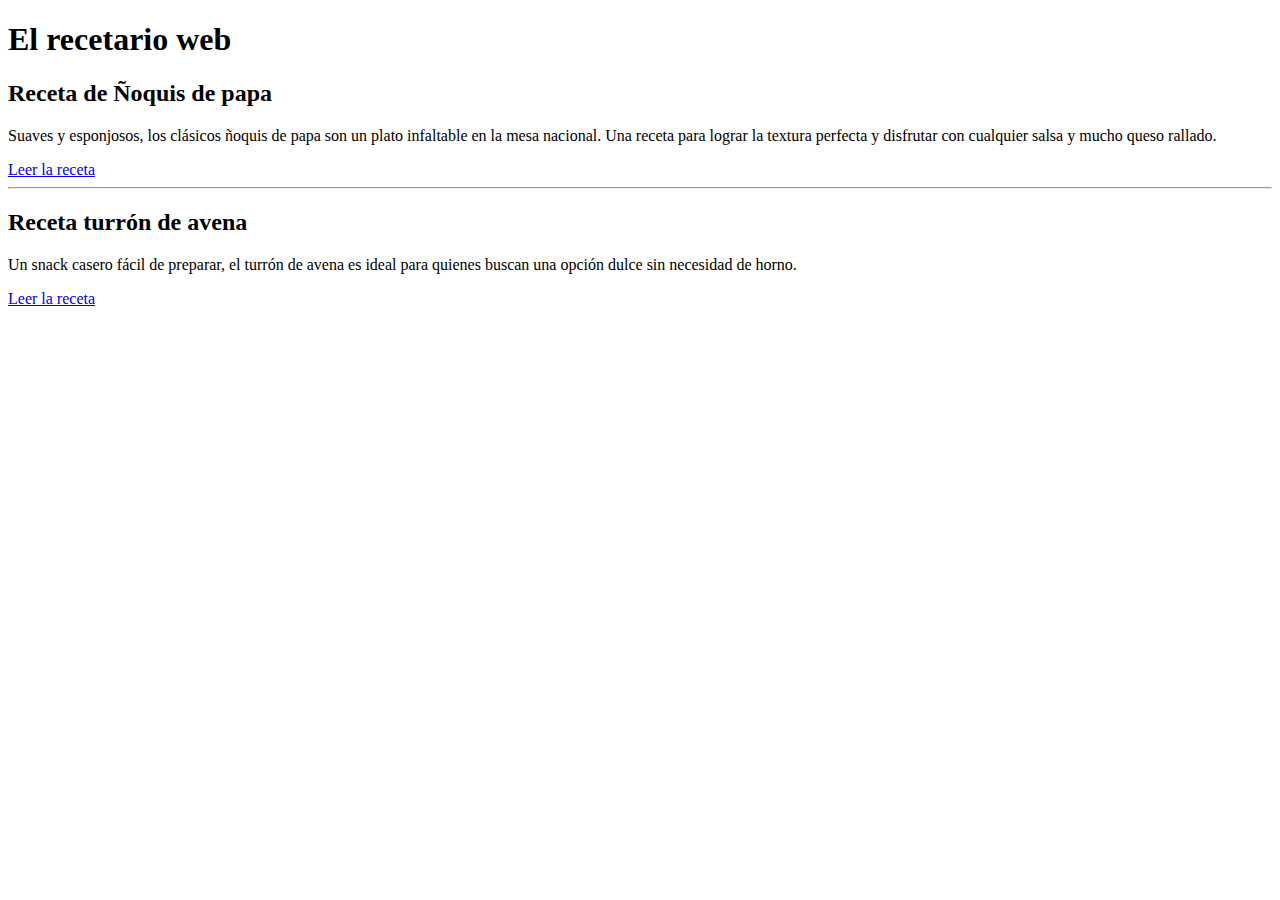
<file: Tarea1/index.html>
<!DOCTYPE html>
<html lang="en">
<head>
    <meta charset="UTF-8">
    <meta name="viewport" content="width=, initial-scale=1.0">
    <title>Document</title>
</head>
<body>
    <h1>El recetario web</h1>
    <h2>Receta de Ñoquis de papa</h2>
    <p>​Suaves y esponjosos, los clásicos ñoquis de papa son un plato infaltable en la mesa nacional. Una receta para lograr la textura perfecta y disfrutar con cualquier salsa y mucho queso rallado.</p>
<a href="public/views/ñoquis_papas.html">Leer la receta</a>
<hr>
<h2>Receta turrón de avena</h2>
<p>Un snack casero fácil de preparar, el turrón de avena es ideal para quienes buscan una opción dulce sin necesidad de horno.</p>
<a href="public/views/Turron_avena.html">Leer la receta</a>
    
</body>
</html>
</file>
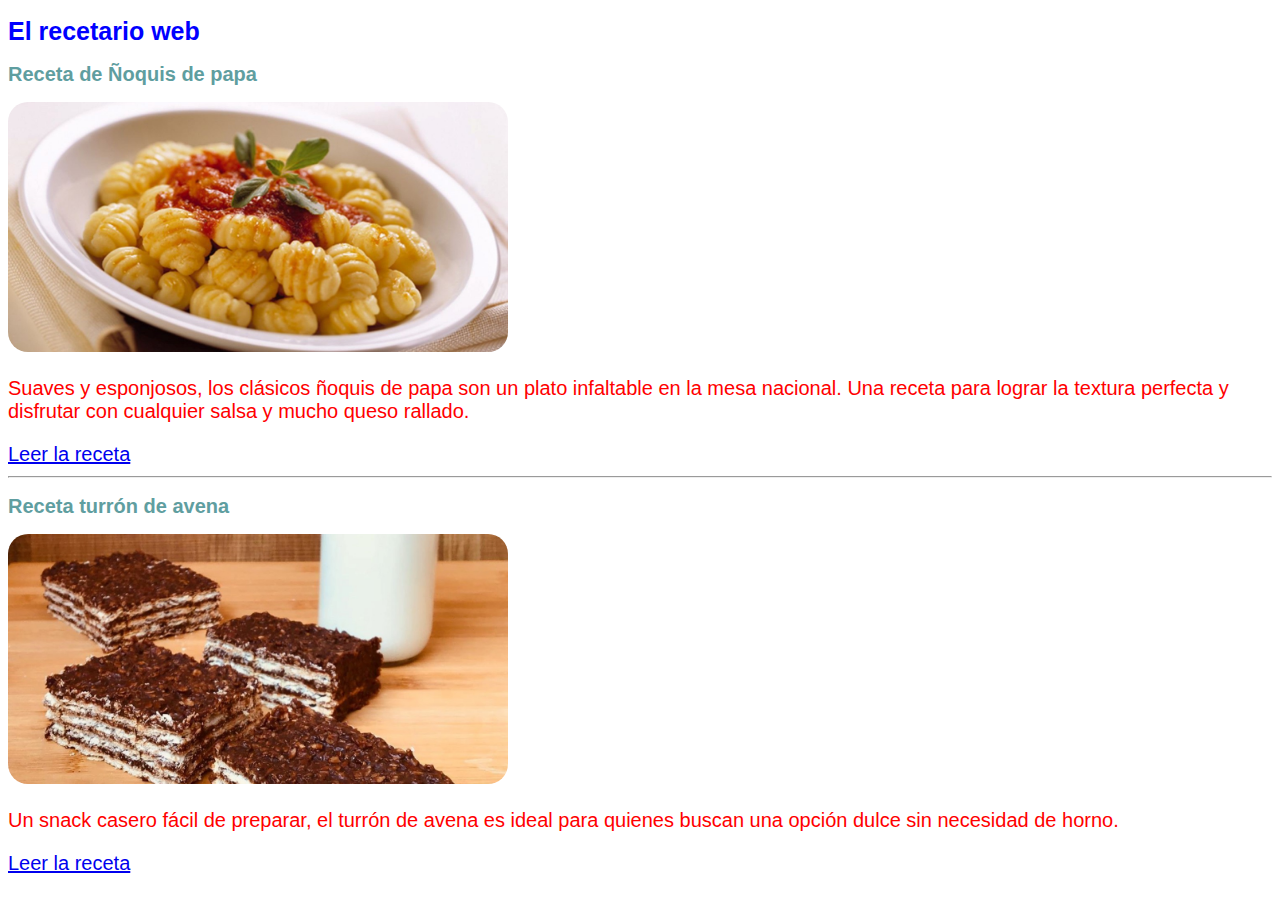
<file: Tarea2/index.html>
<!DOCTYPE html>
<html lang="en">
<head>
    <meta charset="UTF-8">
    <meta name="viewport" content="width=, initial-scale=1.0">
    <link rel="stylesheet" href="public/css/style.css">
    <title>Document</title>
</head>
<body>
    <h1>El recetario web</h1>
    <h2>Receta de Ñoquis de papa</h2>
    <img src="public/img/ñoqui.jpg" alt="Ñoquis de papa">
    <p>​Suaves y esponjosos, los clásicos ñoquis de papa son un plato infaltable en la mesa nacional. Una receta para lograr la textura perfecta y disfrutar con cualquier salsa y mucho queso rallado.</p>
<a href="public/views/ñoquis_papas.html">Leer la receta</a>
<hr>
<h2>Receta turrón de avena</h2>
<img src="public/img/turron.jpg" alt="Turron de avena">
<p>Un snack casero fácil de preparar, el turrón de avena es ideal para quienes buscan una opción dulce sin necesidad de horno.</p>
<a href="public/views/Turron_avena.html">Leer la receta</a>
    
</body>
</html>
</file>
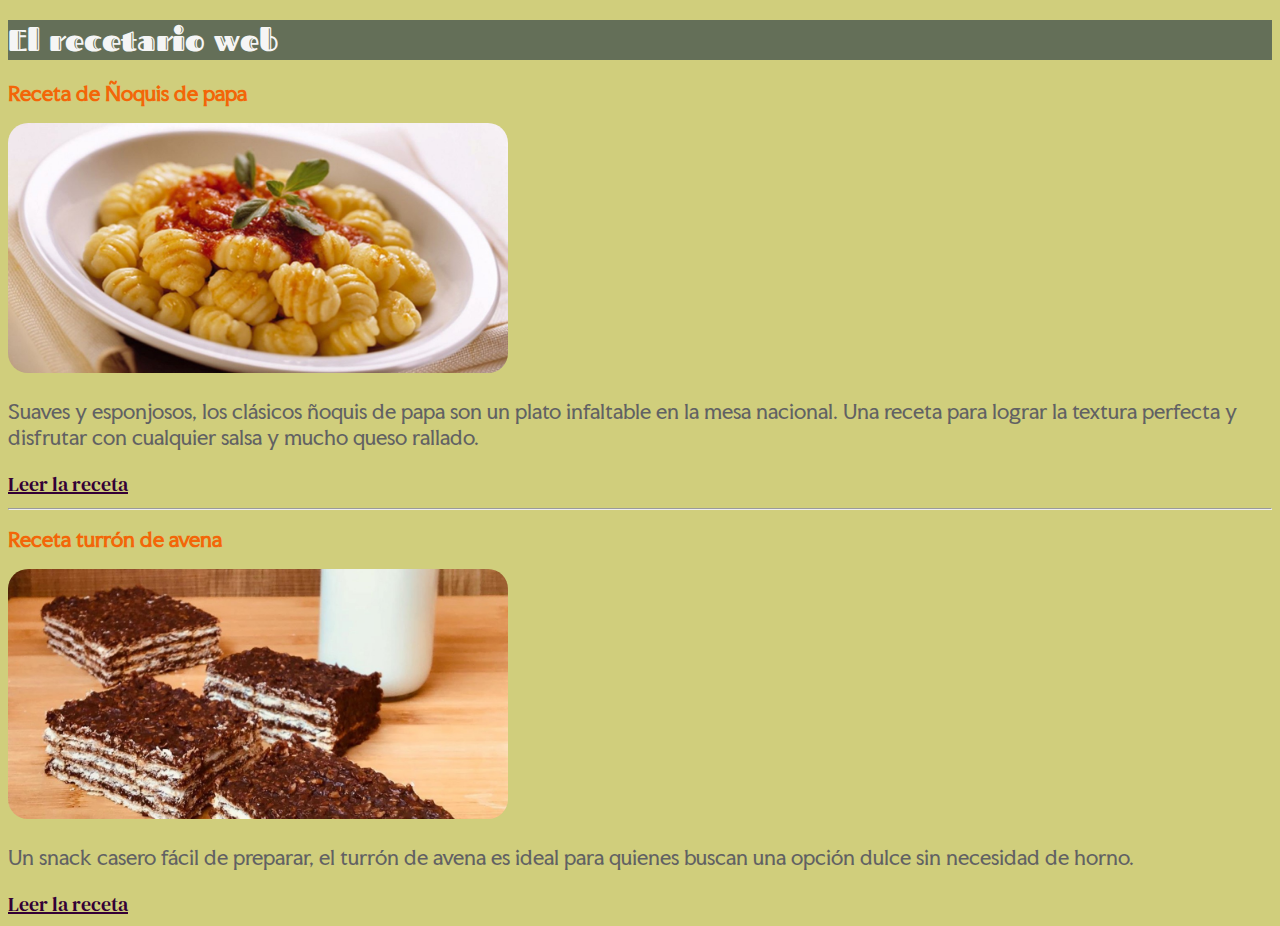
<file: Tarea3/index.html>
<!DOCTYPE html>
<html lang="en">
<head>
    <meta charset="UTF-8">
    <meta name="viewport" content="width=, initial-scale=1.0">
    <link rel="stylesheet" href="public/css/style.css">
    <title>Document</title>
</head>
<body>
    <Div><h1>El recetario web</h1></Div>
    <h2>Receta de Ñoquis de papa</h2>
    <img src="public/img/ñoqui.jpg" alt="Ñoquis de papa">
    <p>​Suaves y esponjosos, los clásicos ñoquis de papa son un plato infaltable en la mesa nacional. Una receta para lograr la textura perfecta y disfrutar con cualquier salsa y mucho queso rallado.</p>
<a href="public/views/ñoquis_papas.html">Leer la receta</a>
<hr>
<h2>Receta turrón de avena</h2>
<img src="public/img/turron.jpg" alt="Turron de avena">
<p>Un snack casero fácil de preparar, el turrón de avena es ideal para quienes buscan una opción dulce sin necesidad de horno.</p>
<a href="public/views/Turron_avena.html">Leer la receta</a>
    
</body>
</html>
</file>
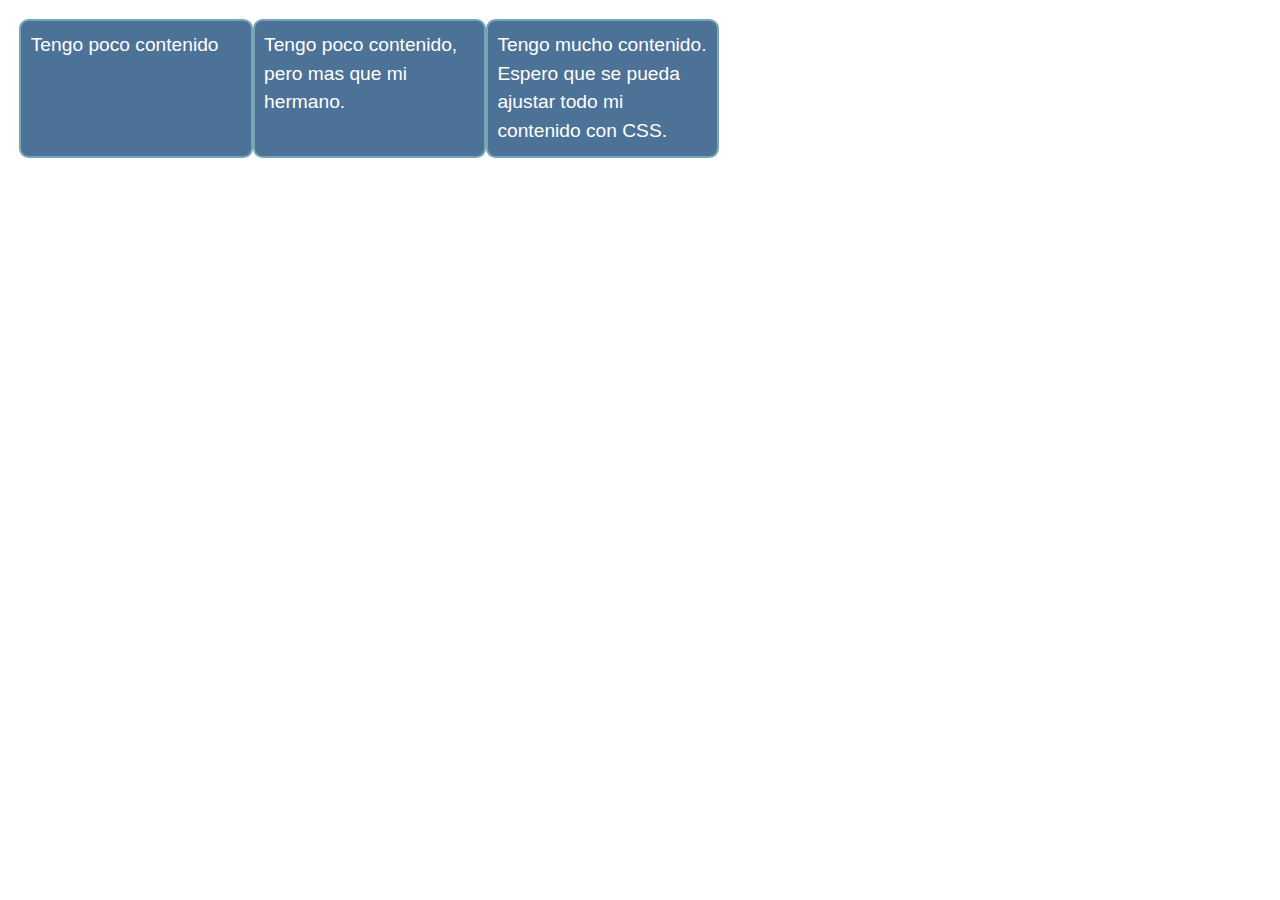
<file: tarea 4/ejercicio2/index.html>
<!DOCTYPE html>
<html lang="en-us">
<head>
    <meta charset="utf-8" />
    <meta name="viewport" content="width=device-width" />
    <title>Flexbox: ejercicio 2</title>
    <link rel="stylesheet" href="public/css/style.css">
</head>
<!--NO MODIFICAR-->
<body>
    <ul>
        <li>Tengo poco contenido</li>
        <li>Tengo poco contenido, pero mas que mi hermano.</li>
        <li>Tengo mucho contenido. Espero que se pueda ajustar todo mi contenido con CSS.</li>
    </ul>
</body>

</html>
</file>
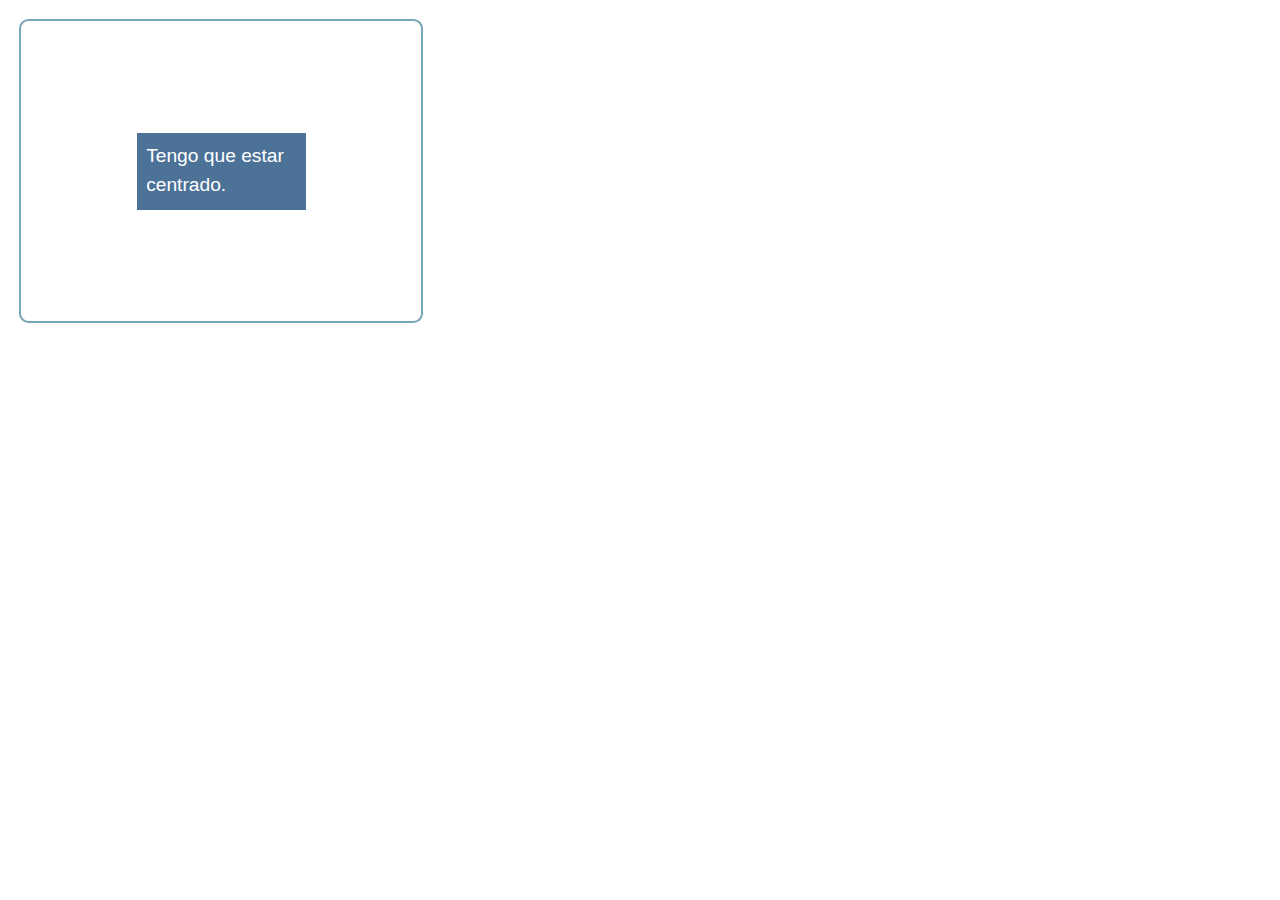
<file: tarea 4/ejercicio3/index.html>
<!DOCTYPE html>
<html lang="en-us">
<head>
    <meta charset="utf-8" />
    <meta name="viewport" content="width=device-width" />
    <title>Flexbox: Ejercicio 3</title>
    <link rel="stylesheet" href="public/css/style.css">
</head>
<!--NO MODIFICAR-->
<body>
    <div class="padre">
        <div class="hijo">Tengo que estar centrado.</div>
    </div>
</body>

</html>
</file>
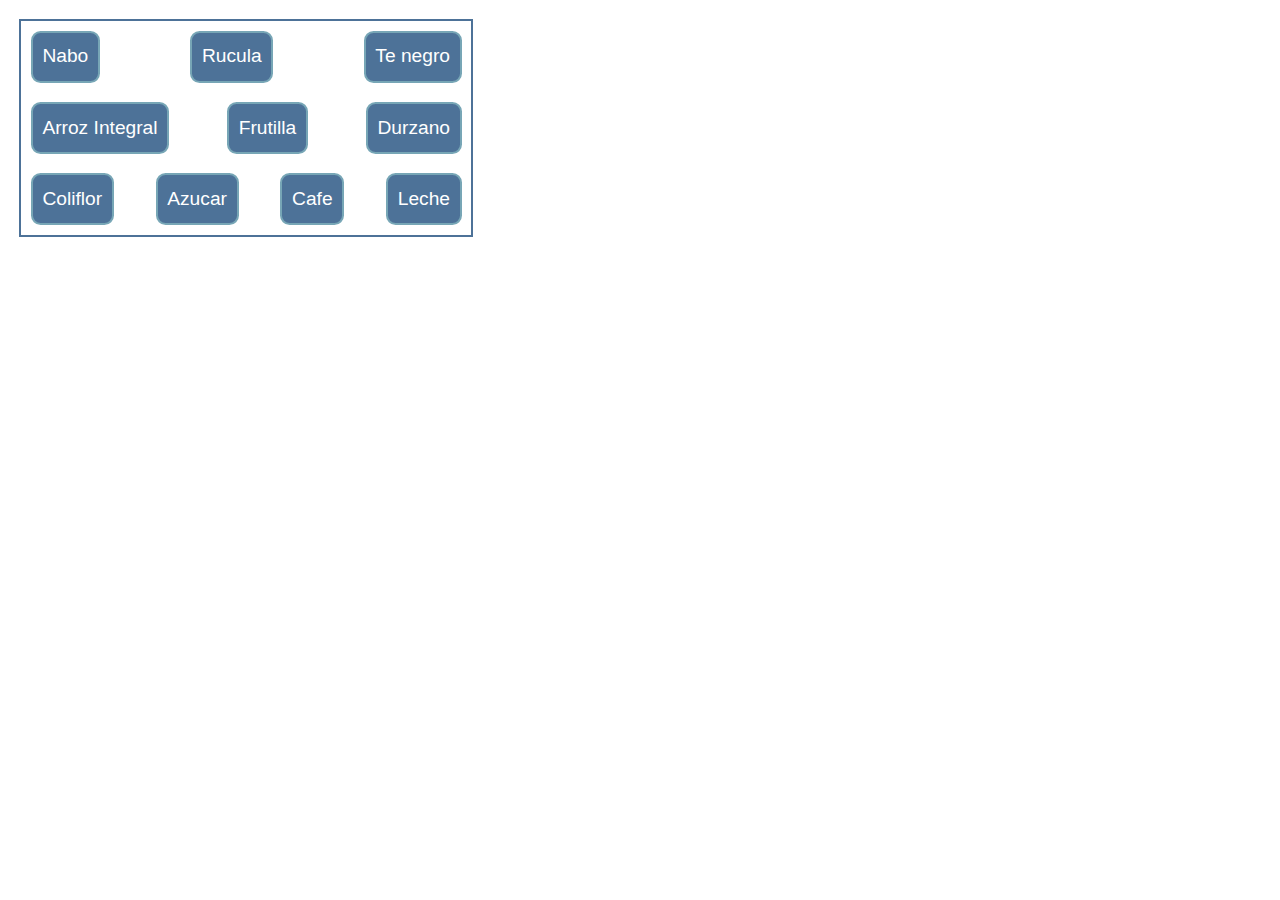
<file: tarea 4/ejercicio4/index.html>
<!DOCTYPE html>
<html lang="en-us">
<head>
    <meta charset="utf-8" />
    <meta name="viewport" content="width=device-width" />
    <title>Flexbox: Ejercicio 4</title>
    <link rel="stylesheet" href="public/css/style.css">
</head>
<!--NO MODIFICAR-->
<body>
    <ul>
        <li>Nabo</li>
        <li>Rucula</li>
        <li>Te negro</li>
        <li>Arroz Integral</li>
        <li>Frutilla</li>
        <li>Durzano</li>
        <li>Coliflor</li>
        <li>Azucar</li>
        <li>Cafe</li>
        <li>Leche</li>
    </ul>
</body>

</html>
</file>
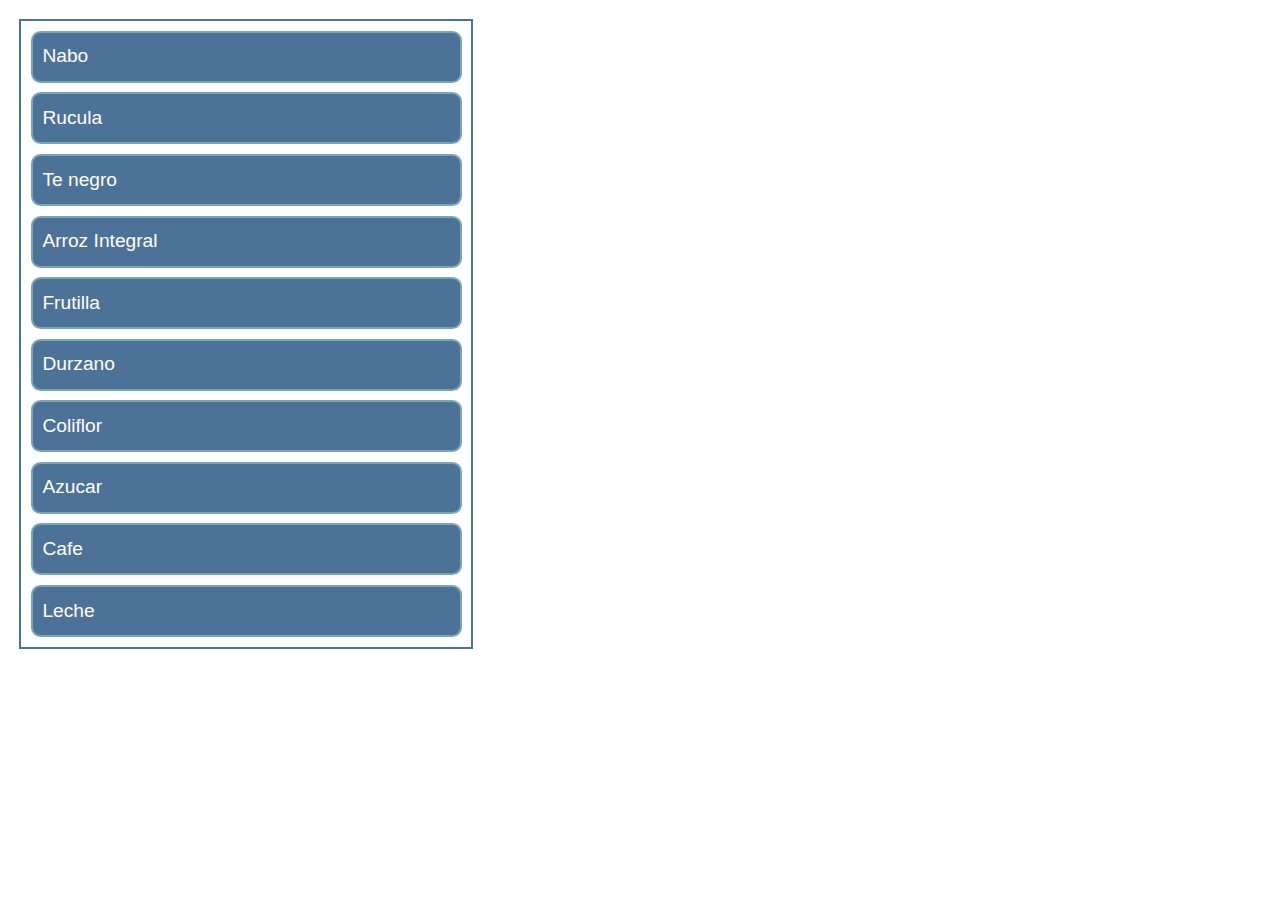
<file: tarea 4/ejercicio5/index.html>
<!DOCTYPE html>
<html lang="en-us">
<head>
    <meta charset="utf-8" />
    <meta name="viewport" content="width=device-width" />
    <title>Flexbox: Ejercicio 5</title>
    <link rel="stylesheet" href="public/css/style.css">
</head>
<!--NO MODIFICAR-->
<body>
    <ul>
        <li>Nabo</li>
        <li>Rucula</li>
        <li>Te negro</li>
        <li>Arroz Integral</li>
        <li>Frutilla</li>
        <li>Durzano</li>
        <li>Coliflor</li>
        <li>Azucar</li>
        <li>Cafe</li>
        <li>Leche</li>
    </ul>
</body>

</html>
</file>
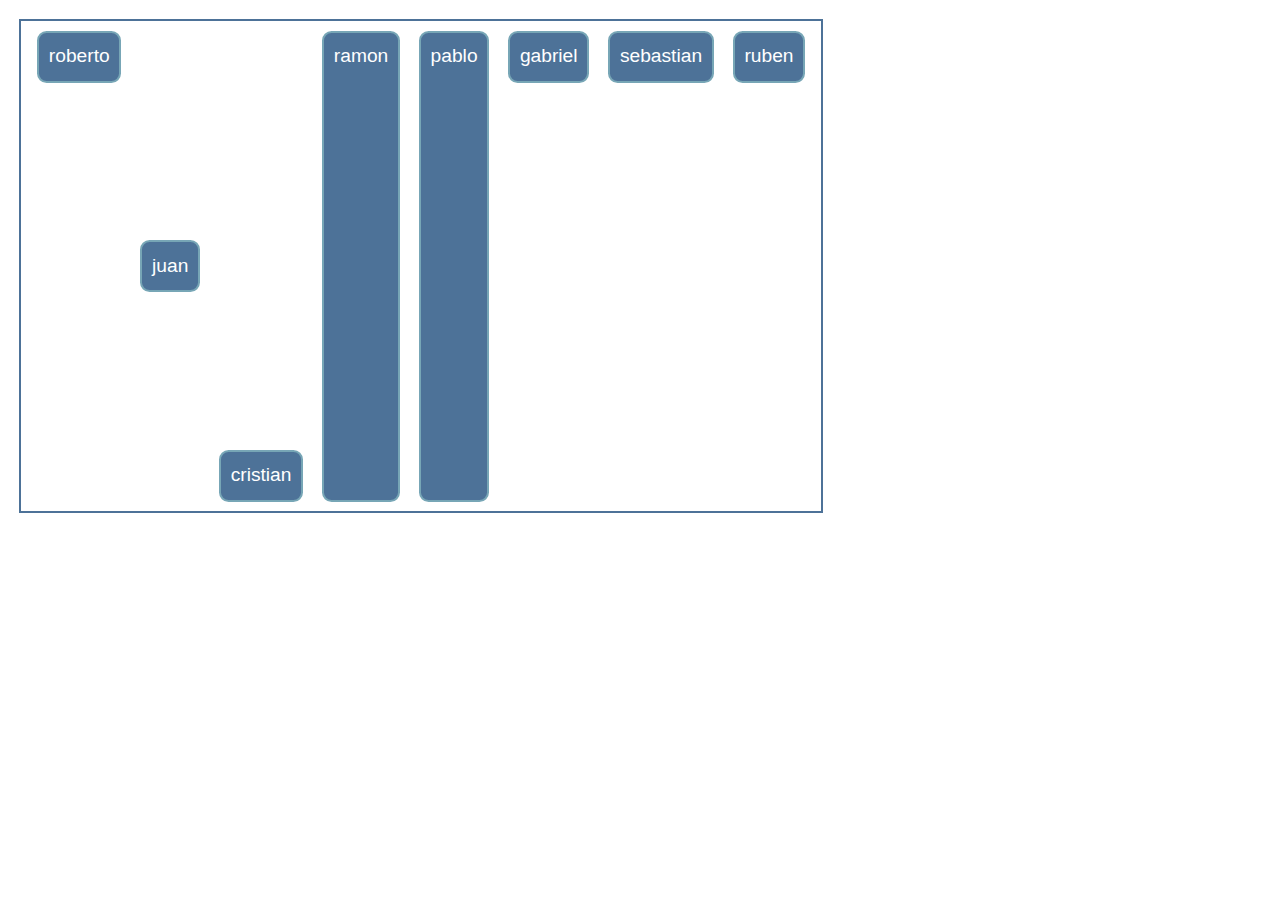
<file: tarea 4/ejercicio6/index.html>
<!DOCTYPE html>
<html lang="en-us">
<head>
    <meta charset="utf-8" />
    <meta name="viewport" content="width=device-width" />
    <title>Flexbox: Ejercicio 6</title>
    <link rel="stylesheet" href="public/css/style.css">
</head>
<!--NO MODIFICAR-->
<body>
    <ul>
        <li class="l1">juan</li>
        <li class="l2">cristian</li>
        <li class="l3">ramon</li>
        <li class="l4">pablo</li>
        <li class="l5">roberto</li>
        <li class="l6">gabriel</li>
        <li class="l7">sebastian</li>
        <li class="l8">ruben</li>
    </ul>
</body>

</html>
</file>
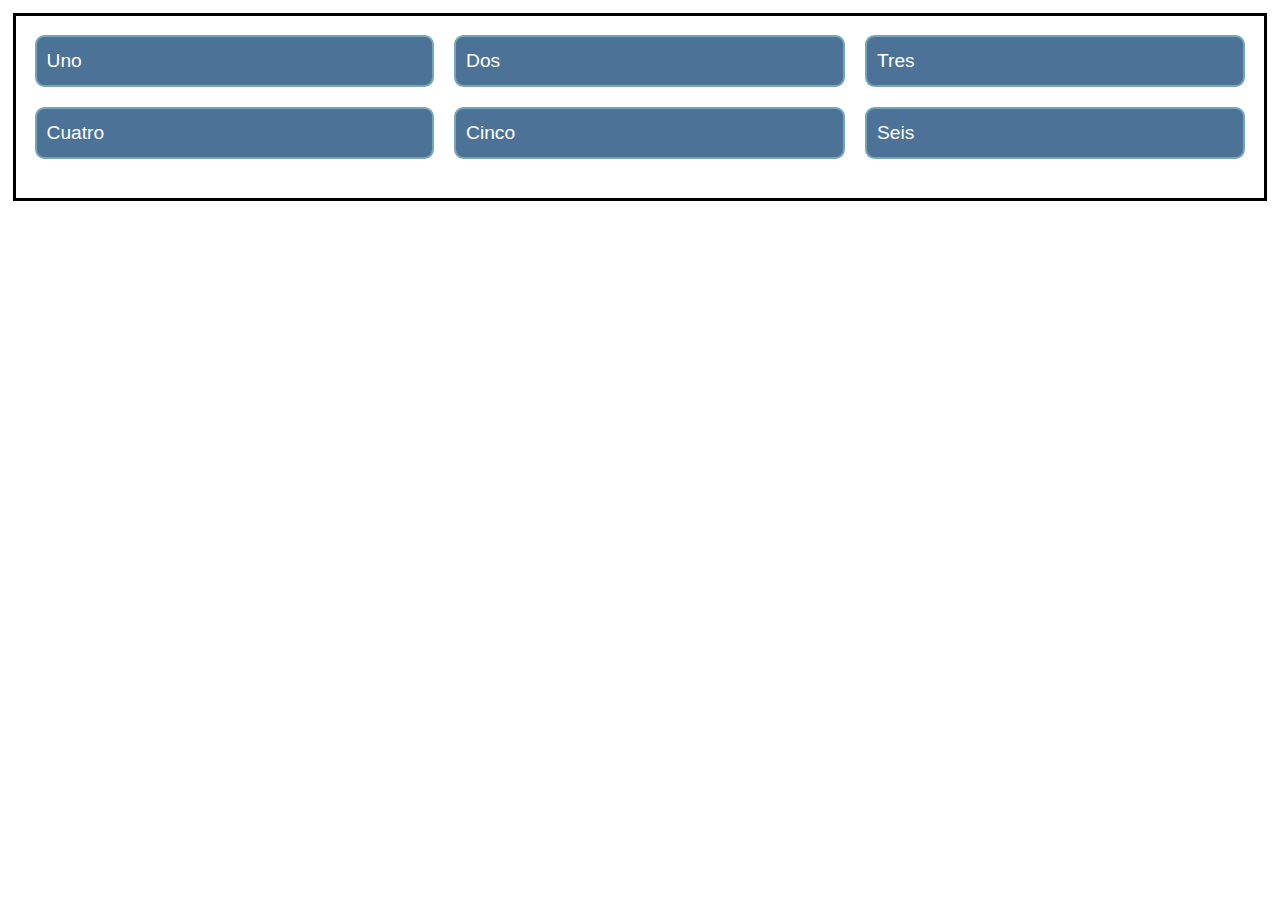
<file: tarea 5/ejercicio 1/index.html>
<!DOCTYPE html>
<html lang="en">
<head>
    <meta charset="UTF-8">
    <meta http-equiv="X-UA-Compatible" content="IE=edge">
    <meta name="viewport" content="width=device-width, initial-scale=1.0">
    <title>Grid: ejercicio 1</title>
    <link rel="stylesheet" href="public/css/style.css">
</head>
<body>
    <div class="grid">
        <div>Uno</div>
        <div>Dos</div>
        <div>Tres</div>
        <div>Cuatro</div>
        <div>Cinco</div>
        <div>Seis</div>
    </div>
</body>
</html>
</file>
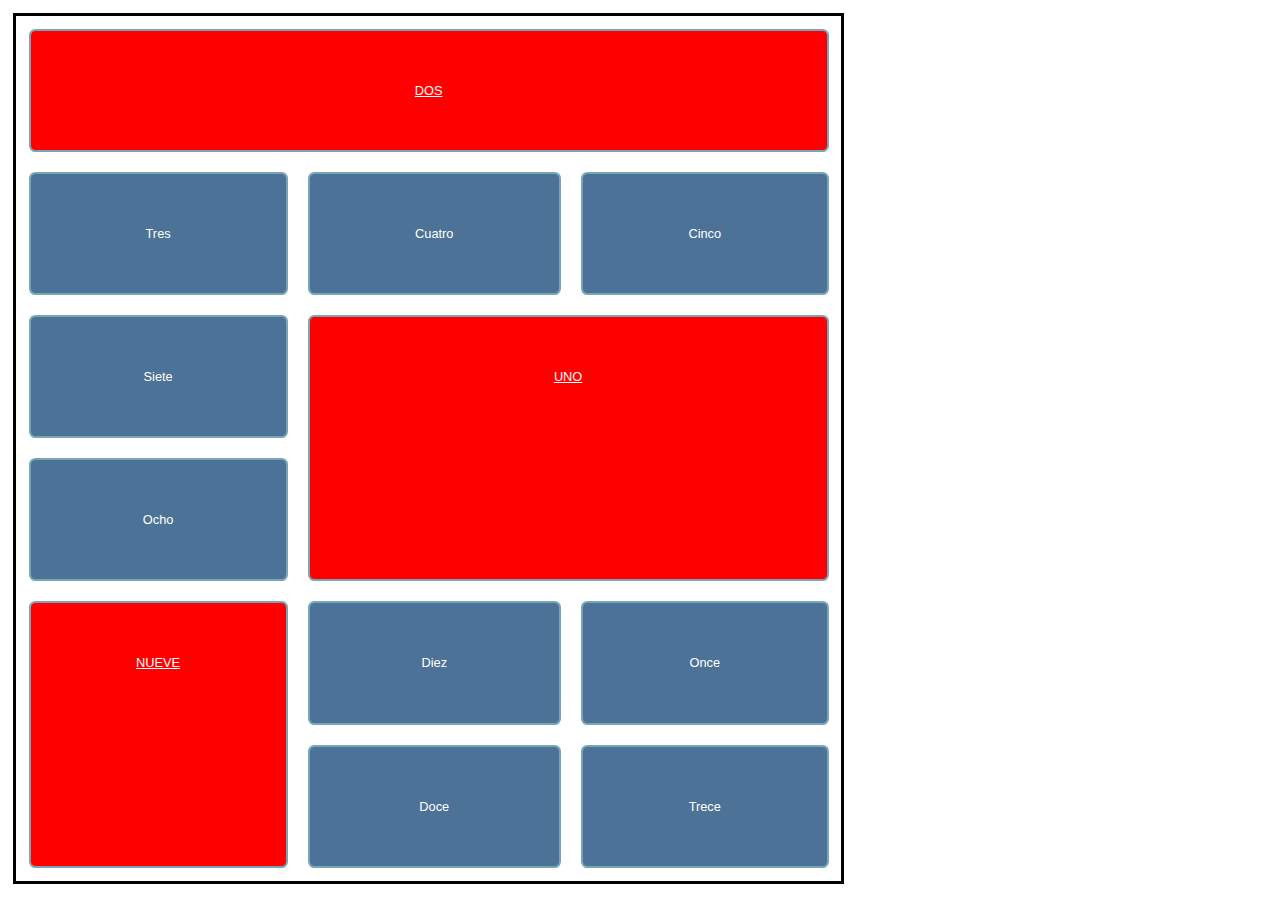
<file: tarea 5/ejercicio 3/index.html>
<!DOCTYPE html>
<html lang="en">
<head>
    <meta charset="UTF-8">
    <meta http-equiv="X-UA-Compatible" content="IE=edge">
    <meta name="viewport" content="width=device-width, initial-scale=1.0">
    <title>Grid: ejercicio 1</title>
    <link rel="stylesheet" href="public/css/style.css">
</head>
<body>
    <div class="grid">
        <div class="item1">Uno</div>
        <div class="item2">Dos</div>
        <div>Tres</div>
        <div>Cuatro</div>
        <div>Cinco</div>
        <div>Siete</div>
        <div>Ocho</div>
        <div class="item9">Nueve</div>
        <div>Diez</div>
        <div>Once</div>
        <div>Doce</div>
        <div>Trece</div>
    </div>
</body>
</html>
</file>
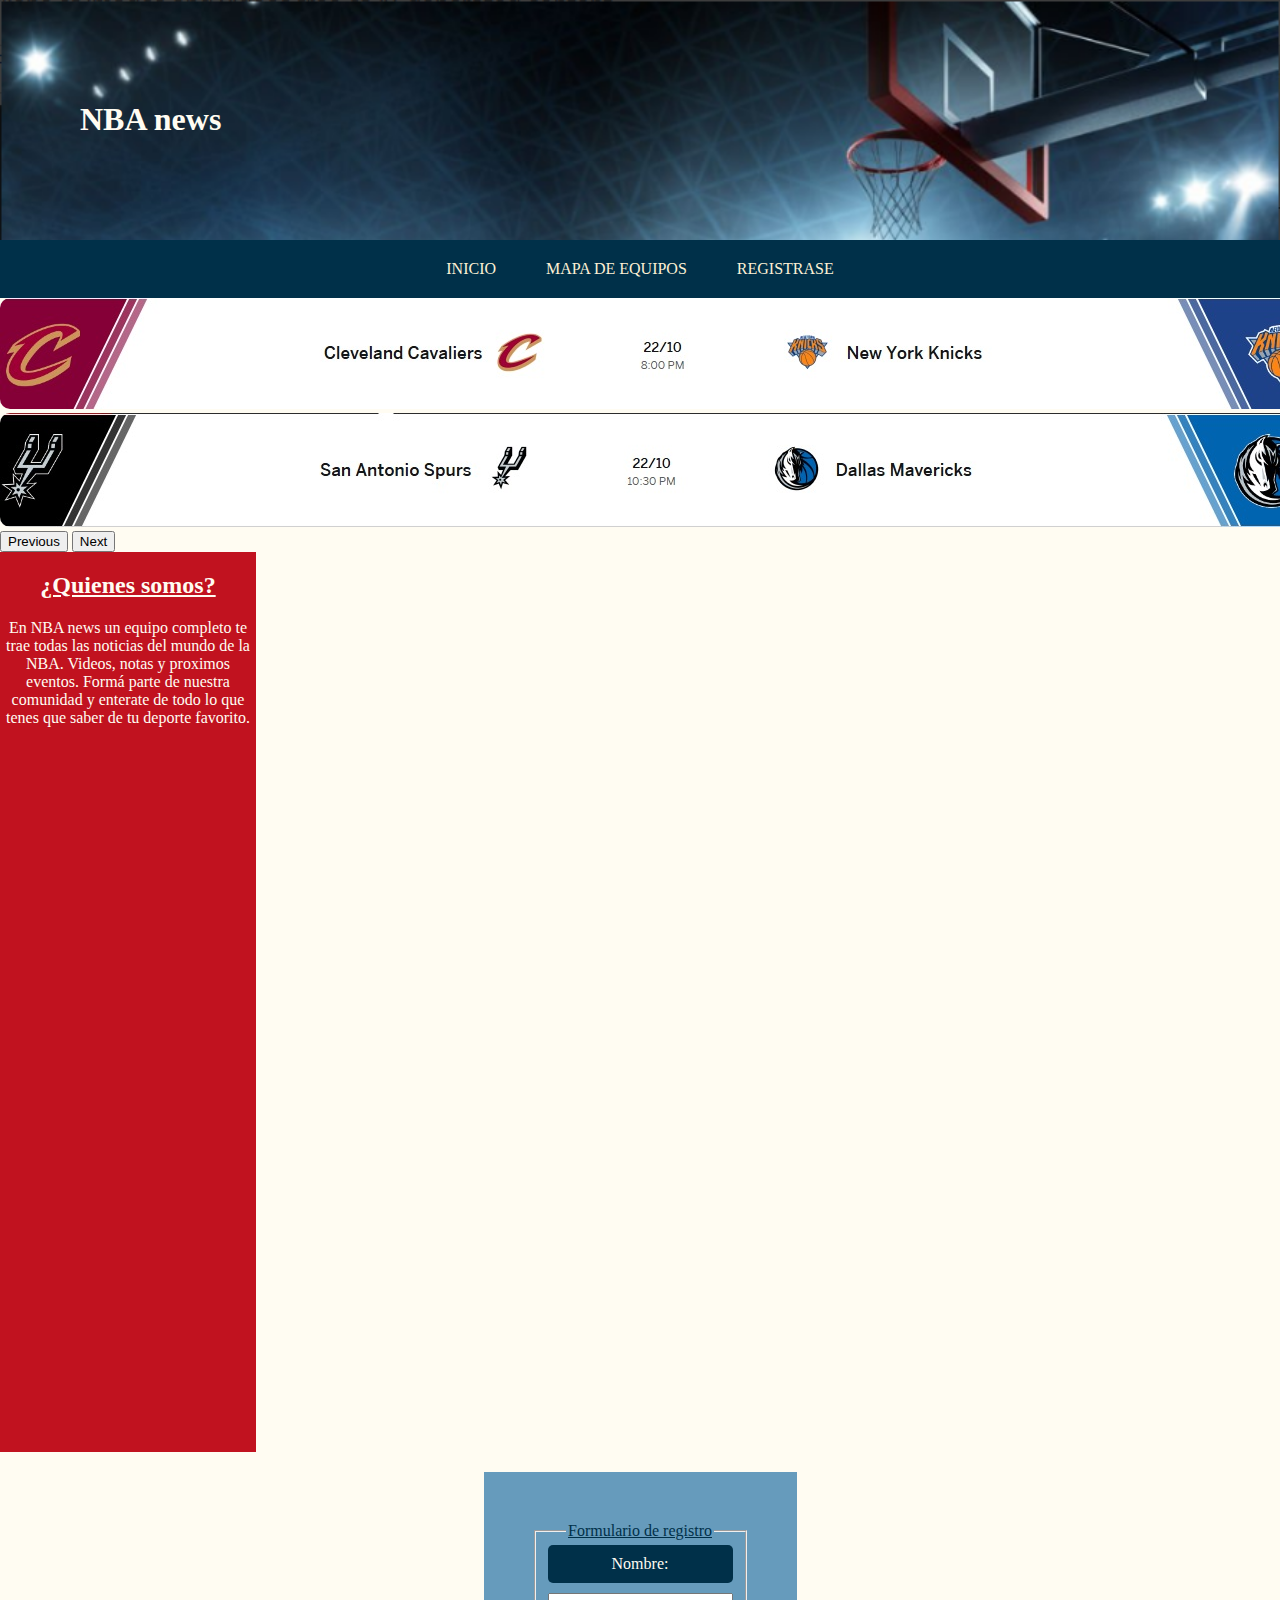
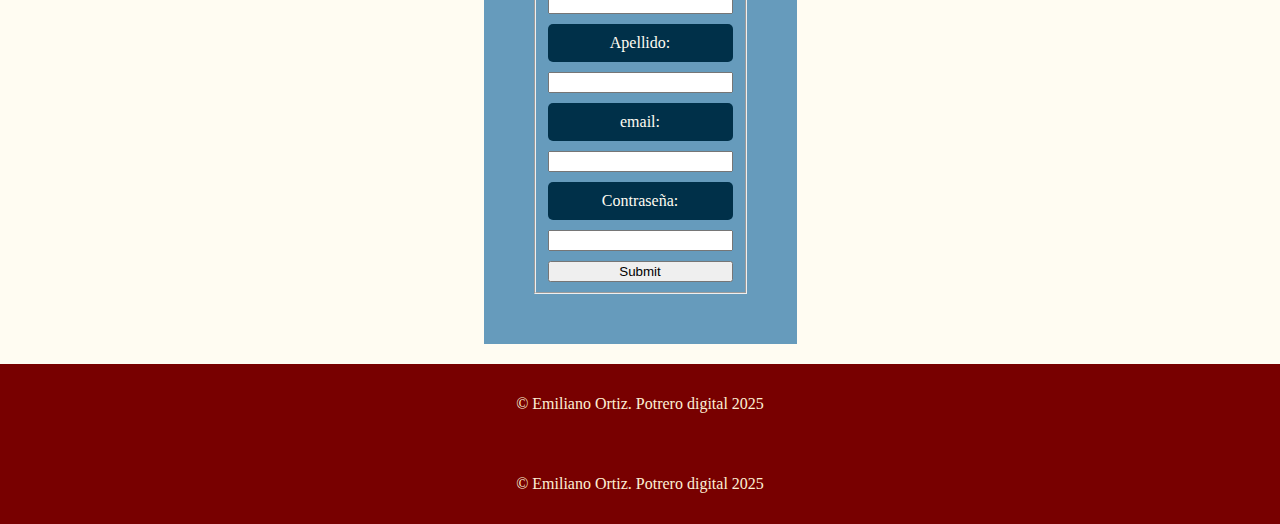
<file: public/assets/formulario.html>
<!DOCTYPE html>
<html lang="en">
<head>
    <meta charset="UTF-8">
    <meta name="viewport" content="width=device-width, initial-scale=1.0">
  <link href="https://cdn.jsdelivr.net/npm/bootstrap@5.3.7/dist/css/bootstrap.min.css" rel="stylesheet" integrity="sha384-LN+7fdVzj6u52u30Kp6M/trliBMCMKTyK833zpbD+pXdCLuTusPj697FH4R/5mcr" crossorigin="anonymous">
    <link rel="stylesheet" href="../css/style.css">
    <link rel="icon" href="../images/baloncesto.png" type="images/png">
    <title>NBAnews</title>
</head>
<body>
    <header>
        <div>
            <h1>NBA news</h1></div>
    </header>
    <nav class="navbar">
        <a href="../../index.html">INICIO</a>
        <a href="../assets/map.html">MAPA DE EQUIPOS</a>
        <a href="">REGISTRASE</a>
    </nav>
<div id="carouselExampleFade" class="carousel slide carousel-fade">
  <div class="carousel-inner">
    <div class="carousel-item active">
      <img src="../images/cavaliersvsknics.jpg" class="d-block w-100" alt="vs">
    </div>
    <div class="carousel-item">
      <img src="../images/spursvsmavericks.jpg" class="d-block w-100" alt="vs">
    </div>
  </div>
  <button class="carousel-control-prev" type="button" data-bs-target="#carouselExampleFade" data-bs-slide="prev">
    <span class="carousel-control-prev-icon" aria-hidden="true"></span>
    <span class="visually-hidden">Previous</span>
  </button>
  <button class="carousel-control-next" type="button" data-bs-target="#carouselExampleFade" data-bs-slide="next">
    <span class="carousel-control-next-icon" aria-hidden="true"></span>
    <span class="visually-hidden">Next</span>
  </button>
</div>
<Div class="principal">
    <aside>
        <h2>¿Quienes somos?</h2>
        <P>En NBA news un equipo completo te trae todas las noticias del mundo de la NBA. Videos, notas y proximos eventos. Formá parte de nuestra comunidad y enterate de todo lo que tenes que saber de tu deporte favorito.</P>
    </aside>
    <main>
        <form action="">
            <fieldset>
                <legend>Formulario de registro</legend>
            <label for="Nombre">Nombre:</label>
            <input type="text" name="Nombre" id="Nombre">
            <label for="Apellido">Apellido:</label>
            <input type="text" lastname="Apellido" id="Apellido">
            <label for="email">email:</label>
            <input type="email" required>
            <label for="pass">Contraseña:</label>
            <input type="password" name="pass" id="pass">
            <input type="submit">
            </fieldset>
        </form>
    </main>
</Div>
<script src="https://cdn.jsdelivr.net/npm/bootstrap@5.3.7/dist/js/bootstrap.bundle.min.js" integrity="sha384-ndDqU0Gzau9qJ1lfW4pNLlhNTkCfHzAVBReH9diLvGRem5+R9g2FzA8ZGN954O5Q" crossorigin="anonymous"></script>
<Footer>
    <P>&copy; Emiliano Ortiz. Potrero digital 2025</P>
</Footer>
<Footer>
    <P>&copy; Emiliano Ortiz. Potrero digital 2025</P>
</Footer>
</body>
</html>
</file>
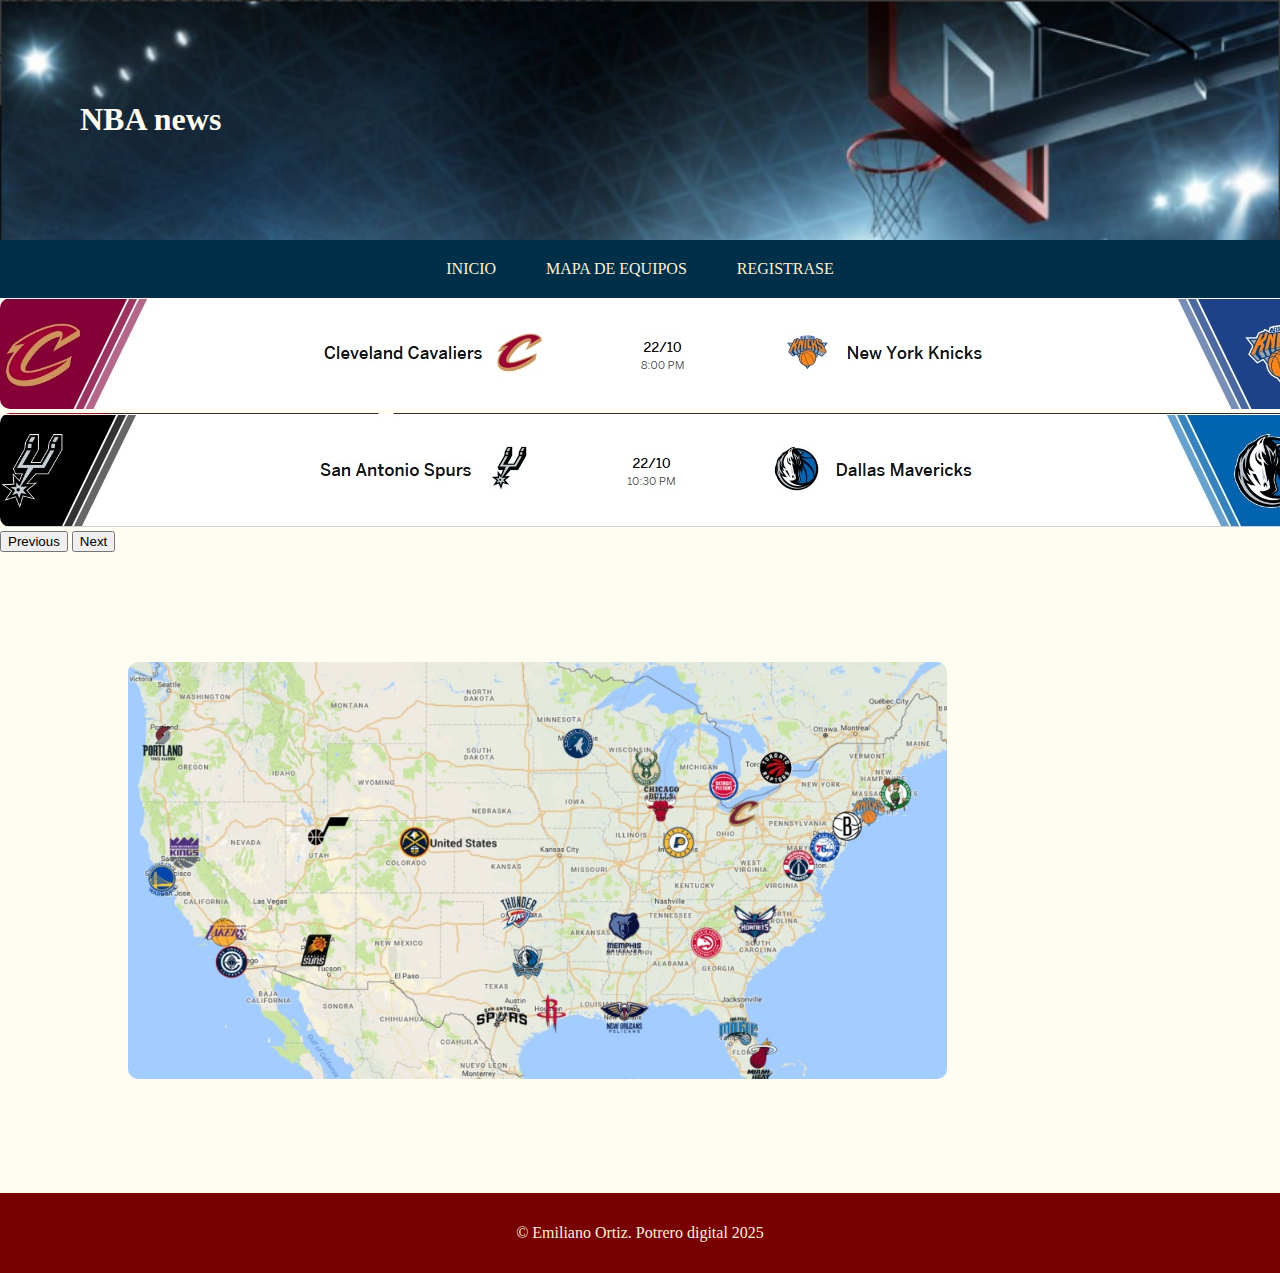
<file: public/assets/map.html>
<!DOCTYPE html>
<html lang="en">
<head>
    <meta charset="UTF-8">
    <meta name="viewport" content="width=device-width, initial-scale=1.0">
    <link href="https://cdn.jsdelivr.net/npm/bootstrap@5.3.7/dist/css/bootstrap.min.css" rel="stylesheet" integrity="sha384-LN+7fdVzj6u52u30Kp6M/trliBMCMKTyK833zpbD+pXdCLuTusPj697FH4R/5mcr" crossorigin="anonymous">
   <link rel="stylesheet" href="../css/style.css">
   <link rel="icon" href="../images/baloncesto.png">
    <title>NBAmap</title>
</head>
<body>
    <header>
        <div>
            <h1>NBA news</h1></div>
    </header>
    <nav class="navbar">
        <a href="../../index.html">INICIO</a>
        <a href="">MAPA DE EQUIPOS</a>
        <a href="../assets/formulario.html">REGISTRASE</a>
    </nav>
<div id="carouselExampleFade" class="carousel slide carousel-fade">
  <div class="carousel-inner">
    <div class="carousel-item active">
      <img src="../images/cavaliersvsknics.jpg" class="d-block w-100" alt="...">
    </div>
    <div class="carousel-item">
      <img src="../images/spursvsmavericks.jpg" class="d-block w-100" alt="...">
    </div>
  </div>
  <button class="carousel-control-prev" type="button" data-bs-target="#carouselExampleFade" data-bs-slide="prev">
    <span class="carousel-control-prev-icon" aria-hidden="true"></span>
    <span class="visually-hidden">Previous</span>
  </button>
  <button class="carousel-control-next" type="button" data-bs-target="#carouselExampleFade" data-bs-slide="next">
    <span class="carousel-control-next-icon" aria-hidden="true"></span>
    <span class="visually-hidden">Next</span>
  </button>
</div>
<Div class="principal">
    <main>
   <div class="conteiner-fluid">
    <img src="../images/nbamap.jpg" alt="nbamap">
    </main>
</Div>
<script src="https://cdn.jsdelivr.net/npm/bootstrap@5.3.7/dist/js/bootstrap.bundle.min.js" integrity="sha384-ndDqU0Gzau9qJ1lfW4pNLlhNTkCfHzAVBReH9diLvGRem5+R9g2FzA8ZGN954O5Q" crossorigin="anonymous"></script>
<Footer>
    <P>&copy; Emiliano Ortiz. Potrero digital 2025</P>
</Footer>
</head>
<body>
    
</body>
</html>
</file>
<file: Tarea2/public/css/style.css>
*{font-family: 'Trebuchet MS', 'Lucida Sans Unicode', 'Lucida Grande', 'Lucida Sans', Arial, sans-serif;
font-size: 20px;}
img{border-radius: 20px;
width: 500px;
height: 250px;}
h1{font-size: 25px;
color: blue;}
h2{color: cadetblue;}
p{color: red;}
.colorverde{color: green;}
</file>
<file: Tarea3/public/css/style.css>
@import url('https://fonts.googleapis.com/css2?family=DM+Serif+Text:ital@0;1&family=Faculty+Glyphic&family=Fascinate+Inline&display=swap');
*{font-family: "Faculty Glyphic", sans-serif;
font-size: 20px;}
body{background-color:#D0CE7C;}
img{border-radius: 20px;
width: 500px;
height: 250px;}
div{background-color: #646F58;}
h1{font-family: "Fascinate Inline", system-ui; font-size: 30px;
color: whitesmoke;}
h2{color: #F36608;}
p{color: #616163;}
.colormarron{color: #330036;}
a{font-family: "DM Serif Text", serif;color: #330036;}
</file>
<file: tarea 4/ejercicio2/public/css/style.css>
/*NO MODIFICAR*/

body {
    background-color: #fff;
    color: #333;
    font: 1.2em / 1.5 Helvetica Neue, Helvetica, Arial, sans-serif;
    padding: 1em;
    margin: 0;
}

ul {
    max-width: 700px;
    list-style:none;
    padding: 0;
    margin: 0;
}

li {
    background-color: #4D7298;
    border: 2px solid #77A6B6;
    border-radius: .5em;
    color: #fff;
    padding: .5em;
}

/*MODIFICAR DESDE ACA*/
/*Los elementos de la lista son todos de diferentes tamaños, pero queremos que se muestren como tres columnas del mismo tamaño, sin importar el contenido de cada elemento*/
ul {display: flex;
}

li { flex: 1;
}
</file>
<file: tarea 4/ejercicio3/public/css/style.css>
/*NO MODIFICAR*/

body {
    background-color: #fff;
    color: #333;
    font: 1.2em / 1.5 Helvetica Neue, Helvetica, Arial, sans-serif;
    padding: 1em;
    margin: 0;
}

.padre {
    border: 2px solid #77A6B6;
    border-radius: .5em;
    width: 400px;
    height: 300px;
}

.hijo {
    background-color: #4D7298; 
    color: #fff;
    padding: .5em;
    width: 150px;
}

/*DESDE ACA MODIFICAR*/
/*Usar flexbox para centrar al elemento clase hijo dentro del contenedor clase padre.*/
.padre {display: flex;
    justify-content: center;
    align-items: center;
}

.hijo {display: flex;
    align-self: center;
}
</file>
<file: tarea 4/ejercicio4/public/css/style.css>
/*NO MODIFICAR*/

body {
    background-color: #fff;
    color: #333;
    font: 1.2em / 1.5 Helvetica Neue, Helvetica, Arial, sans-serif;
    padding: 1em;
    margin: 0;
}

ul {
    width: 450px;
    list-style:none;
    padding: 0;
    margin: 0;
    border: 2px solid #4D7298;
}

li {
    background-color: #4D7298;
    border: 2px solid #77A6B6;
    border-radius: .5em;
    color: #fff;
    padding: .5em;
    margin: .5em;
}

/*DESDE ACA MODIFICAR*/
/*Los elementos deben estar en tres filas ocupando a su padre, ver tarea para referencia de como debe quedar*/
ul {display: flex;
    flex-wrap: wrap;
    justify-content: space-between;
}

li {display: flex;
    justify-content: flex-start;
    
}
</file>
<file: tarea 4/ejercicio5/public/css/style.css>
/*NO MODIFICAR*/

body {
    background-color: #fff;
    color: #333;
    font: 1.2em / 1.5 Helvetica Neue, Helvetica, Arial, sans-serif;
    padding: 1em;
    margin: 0;
}

ul {
    width: 450px;
    list-style:none;
    padding: 0;
    margin: 0;
    border: 2px solid #4D7298;
}

li {
    background-color: #4D7298;
    border: 2px solid #77A6B6;
    border-radius: .5em;
    color: #fff;
    padding: .5em;
    margin: .5em;
}

/*DESDE ACA MODIFICAR*/
/*Los elementos deben estar en tres filas ocupando a su padre, ver tarea para referencia de como debe quedar*/
ul {
    
}

li {
    
}
</file>
<file: tarea 4/ejercicio6/public/css/style.css>
/*NO MODIFICAR*/

body {
    background-color: #fff;
    color: #333;
    font: 1.2em / 1.5 Helvetica Neue, Helvetica, Arial, sans-serif;
    padding: 1em;
    margin: 0;
}

ul {
    width: 800px;
    height: 490px;
    list-style:none;
    padding: 0;
    margin: 0;
    border: 2px solid #4D7298;
}

li {
    background-color: #4D7298;
    border: 2px solid #77A6B6;
    border-radius: .5em;
    color: #fff;
    padding: .5em;
    margin: .5em;
}

/*DESDE ACA MODIFICAR*/
/* Modificar los siguientes elementos para que se vea como en la imagen de la consigna */
ul {display: flex;
    flex-wrap: wrap;
    flex-direction: row;
    justify-content: center;
    align-content: stretch;
    
}

.l1 {order: 2;
    align-self: center;
}

.l2 {order: 3;
    align-self: flex-end;
}

.l3,.l4 { order: 4;

    
}

.l5 {order: 1;
    align-self: flex-start;
    
    
}
.l6 {order: 5;
    align-self: flex-start;
}
.l7 {order: 6;
    align-self: flex-start;
}
.l8 {order: 7;
    align-self: flex-start;
}
</file>
<file: tarea 5/ejercicio 1/public/css/style.css>
body {
  background-color: #fff;
  color: #333;
  font: 1.2em / 1.5 Helvetica Neue, Helvetica, Arial, sans-serif;
  padding: 1em;
  margin: 1vw;
  border: 3px solid black;
}

.grid > * {
  background-color: #4D7298;
  border: 2px solid #77A6B6;
  border-radius: 0.5em;
  color: #fff;
  padding: 0.5em;
}

/*MODIFICAR DESDE ESTA LINEA HACIA ABAJO*/
/*SOLO UTILIZAR GRID*/
/*Se debe crear una cuadrícula en la que se colocarán automáticamente los cuatro elementos.  La cuadrícula debe tener tres columnas y un gap de 20 píxeles.*/

.grid {display: grid;
  grid-template-columns: auto auto auto;
  grid-template-rows: auto auto auto;
  gap: 20px;
}
</file>
<file: tarea 5/ejercicio 3/public/css/style.css>
body {
  background-color: #fff;
  color: #333;
  font: 1.2em / 1.5 Helvetica Neue, Helvetica, Arial, sans-serif;
  padding: 1vw;
  margin: 1vw;
  border: 3px solid black;
  width: 800px;
}

.grid {
  height: auto;
}

.grid > * {
  background-color: #4D7298;
  border: 2px solid #77A6B6;
  border-radius: 0.5em;
  color: #fff;
  padding: 50px;
  font-size: 1vw;
}

.item1, .item2, .item9 {
  text-transform: uppercase;
  text-align: center;
  text-decoration: underline;
  font-size: 1vw;
  background-color: red;
}

/*MODIFICAR DESDE ESTA LINEA HACIA ABAJO*/
/*SOLO UTILIZAR GRID*/

.grid {display: grid;
  grid-template-columns: auto auto auto;
  grid-template-rows: auto auto auto auto auto;
  text-align: center;
  gap: 20px;

}

.item1 {grid-column: 2/4;
  grid-row: 3/5;

}

.item2 {grid-column: 1/4;
  
}

.item9 { grid-row: 5/7;
  
}
</file>
<file: public/css/style.css>
:root {
    --barn-red: #780000ff;
    --fire-brick: #c1121fff;
    --papaya-whip: #fdf0d5ff;
    --prussian-blue: #003049ff;
    --air-superiority-blue: #669bbcff;
    --floral-white: #fffcf2ff;
    --eerie-black: #252422ff;
    --flame: #eb5e28ff;
}
*¨{
    box-sizing: border-box;
}
   body{
    margin: 0%;
    padding: 0%;
    height: 100vh;
    background-color: var(--floral-white);
}
img{ 
    border-radius: 10px; 
    size-adjust: 100%;
}

/*estilo header*/
header{
    padding: 80px;
    text-align: start;
    background-image: url(../images/basketballring.png);    
    background-size: cover;
    background-repeat: no-repeat;
    color: var(--floral-white);
}

@media (max-whidt: 975px) {
    header {
        background-position: center;
    }
    
}
.navbar {
    display: flex;
    justify-content: center;
    background-color: var(--prussian-blue);
    position: sticky;
    top: 0;
}
.navbar a{
    color: var(--papaya-whip);
    padding: 20px 25px;
    text-decoration: none;
}
.navbar a:hover {
    background-color: var(--air-superiority-blue);
    color: var(--eerie-black);
}
@media (max-width: 795px) {
    .navbar{
        flex-direction: column;
        position: unset;
    }
}

/*estilo principal*/
.principal{
    display: flex;
    flex-wrap: wrap;
}
aside{
    flex-basis: 20%;
    background-color: var(--fire-brick);
    color: var(--floral-white);
    height: 100vh;
    text-align: center;
}
aside h2{
    text-decoration: underline;
}
main{
    padding: 20px;
    margin: auto;
    flex-basis: 80%;
}
main img{
    width: 100%;
}
main .seguir-leyendo{
    color: var(--prussian-blue);
    text-decoration: none;
}
@media (max-whidt: 795px) {
    .principal{
        flex-direction: column;
    }
}
.conteiner-fluid{
    width: 80%;
    margin-top: 10vh;
    margin-bottom: 10vh;
}
.col :hover{
    background-color: var(--flame);
    color: var(--floral-white);
}
iframe{
    border-radius: 20px;
    width: 100%;
}

/*estilo formulario*/
form{
    margin: auto;
    padding: 50px;
    width: fit-content;
    background-color: var(--air-superiority-blue);
    text-align: center;
}
label{
    padding: 10px;
    border-radius: 5px;
    background-color: var(--prussian-blue);
    color: var(--floral-white);
}

fieldset{
    display: grid;
    grid-template-columns: auto;
    gap: 10px;
    margin: auto;
    width: fit-content;
}
legend{
    color: var(--prussian-blue);
    text-align: center;
    text-decoration: underline;
}
/*estilo footer*/
footer{ 
    padding: 15px;
    background-color: var(--barn-red);
    color: var(--papaya-whip);
    text-align: center;
}
</file>
